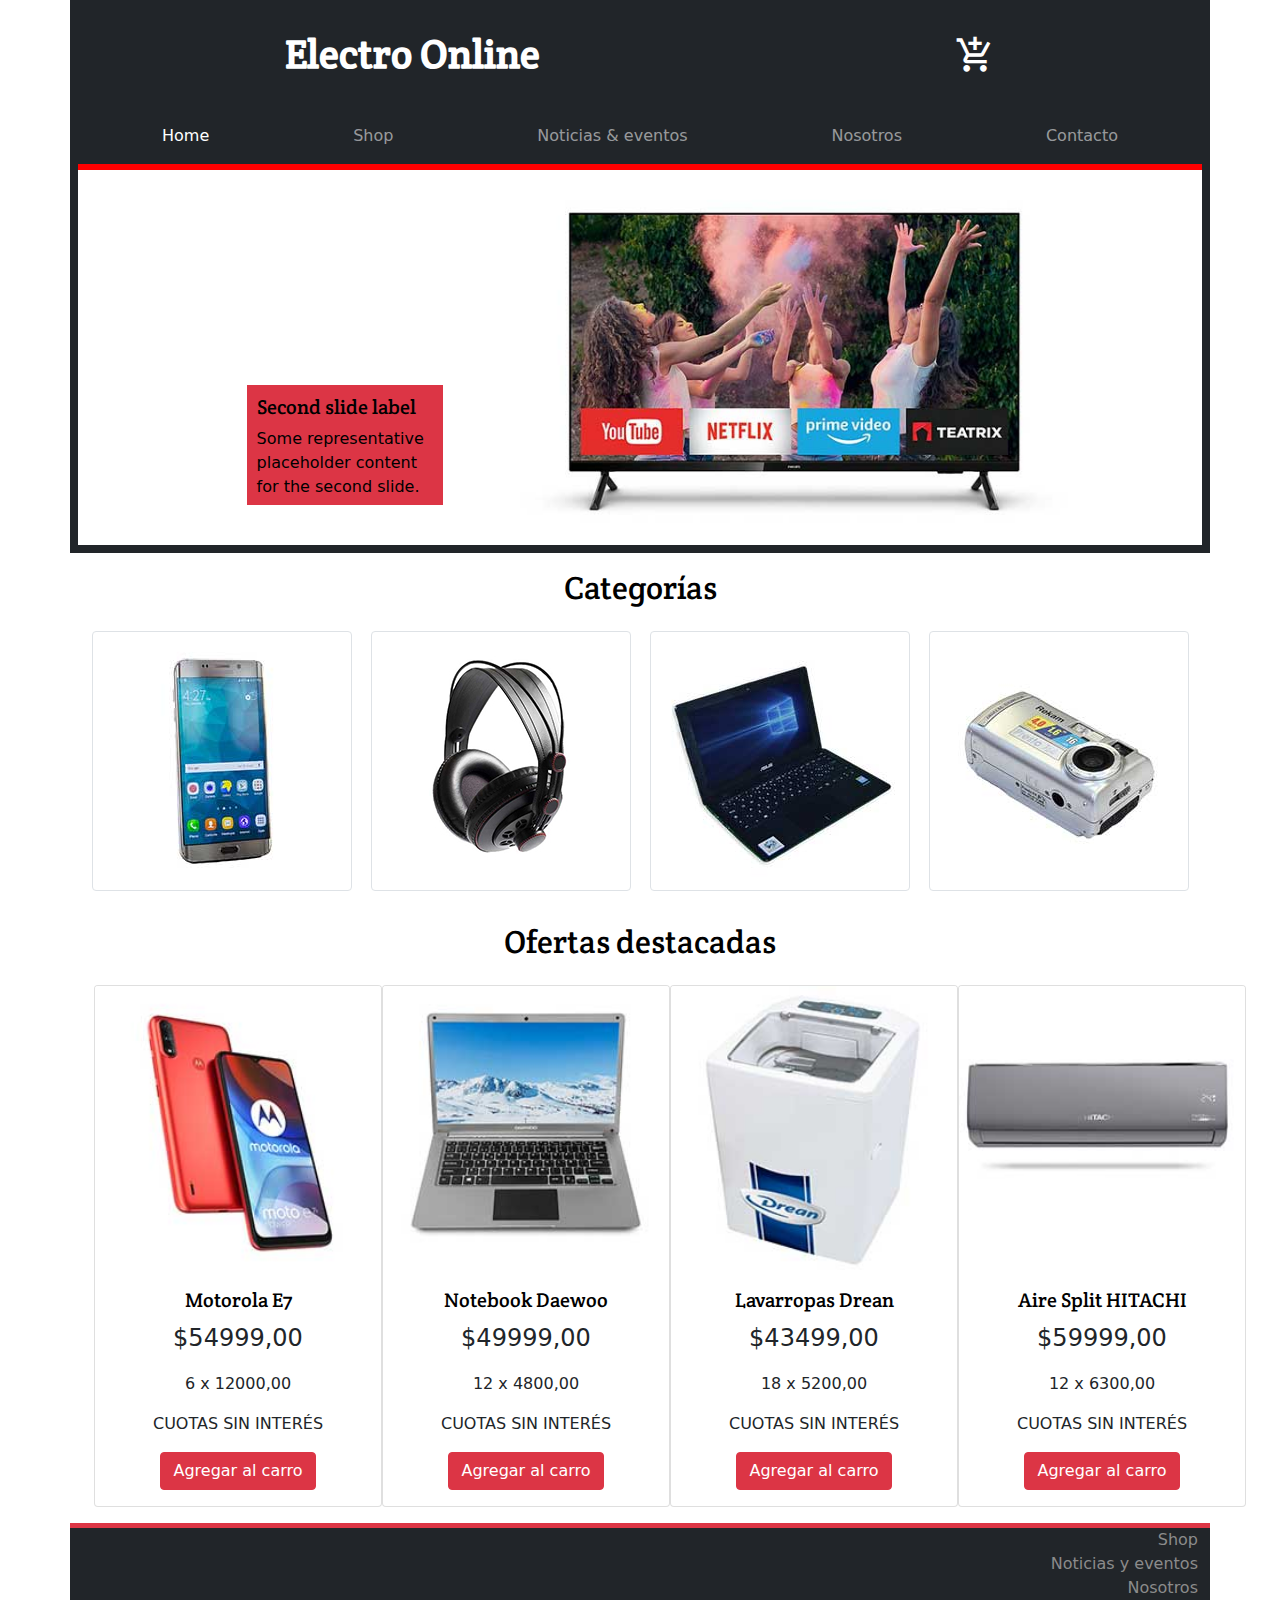
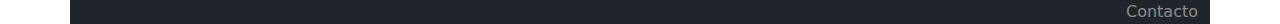
<file: index.html>
<!DOCTYPE html>
<html lang="en">
<head>
    <meta charset="UTF-8">
    <meta http-equiv="X-UA-Compatible" content="IE=edge">
    <meta name="viewport" content="width=device-width, initial-scale=1.0">
    <link rel="stylesheet" href="css/bootstrap.css">
    <link rel="stylesheet" href="css/estructura.css">
    <link rel="preconnect" href="https://fonts.googleapis.com">
    <link rel="preconnect" href="https://fonts.gstatic.com" crossorigin>
    <link href="https://fonts.googleapis.com/css2?family=Crete+Round&display=swap" rel="stylesheet">
    <link href="https://fonts.googleapis.com/icon?family=Material+Icons" rel="stylesheet">
    <title>Tienda online</title>
</head>
<body>
    
    <header class="container p-2 bg-dark">
        <!--/////////////////////////////////  HEADER  /////////////////////////////////////////////////-->
        <!--//////////////////////  BUSQUEDA -- LOGO -- CARRITO  ///////////////////////////////////////-->
        <div id="menu-superior" class="d-flex flex-row justify-content-around align-items-center">
            <!--<div >
                <form class="d-inline-flex">
                    <input class="form-control me-2" type="search" placeholder="Search" aria-label="Search">
                    <button class="btn btn-outline-danger" type="submit">Search</button>
                </form>
            </div>-->
            <div id="logo" ><h1 class="text-center fs-1 fw-bold text-white">Electro Online</h1></div>
            <div><span class="material-icons text-white fs-1">add_shopping_cart</span></div>
        </div>
        <!--/////////////////////////////////  NAVBAR  /////////////////////////////////////////////////-->
        <div id="menu-barra-inferior">
                 <nav class="navbar navbar-expand-lg navbar-dark bg-dark">
                    <div class="container">
                        <button class="navbar-toggler" type="button" data-bs-toggle="collapse" data-bs-target="#navbarSupportedContent" aria-controls="navbarSupportedContent" aria-expanded="false" aria-label="Toggle navigation">
                            <span class="navbar-toggler-icon"></span>
                        </button>
                        <div class="collapse navbar-collapse" id="navbarSupportedContent">
                            <ul class="navbar-nav me-auto mb-2 mb-lg-0 w-100 justify-content-around">
                                <li class="nav-item"><a class="nav-link active" aria-current="page" href="index.html">Home</a></li>
                                <li class="nav-item"><a class="nav-link" href="./pages/tienda.html">Shop</a></li>
                                <li class="nav-item"><a class="nav-link" href="./pages/news.html">Noticias & eventos</a></li>
                                <li class="nav-item"><a class="nav-link" href="./pages/nosotros.html">Nosotros</a></li>
                                <li class="nav-item"><a class="nav-link" href="./pages/contacto.html">Contacto</a></li>
                            </ul>
                        </div>
                    </div>
                </nav>
            </div>
        <!--/////////////////////////////////  CAROUSEL  /////////////////////////////////////////////////-->
        <section>
            <div id="carouselExampleCaptions" class="carousel slide" data-bs-ride="carousel">
                <div class="carousel-inner">
                    <div class="carousel-item active">
                        <img src="public/img/slide.jpg" class="d-block w-100" alt="...">
                        <div class="carousel-caption">
                            <div id="cuadrito" class="w-25 bg-danger d-flex flex-column align-items-start">
                                <div><h5>Second slide label</h5></div>
                                <div><p>Some representative placeholder content for the second slide.</p></div>
                            </div>
                        </div>
                    </div>
                    <div class="carousel-item">
                        <img src="public/img/slide2.jpg" class="d-block w-100" alt="...">
                        <div class="carousel-caption">
                            <div id="cuadrito" class="w-25 bg-danger d-flex flex-column align-items-start">
                                <div><h5>Second slide label</h5></div>
                                <div><p>Some representative placeholder content for the second slide.</p></div>
                            </div>
                        </div>
                    </div>
                    <div class="carousel-item">
                        <img src="public/img/slide3.jpg" class="d-block w-100" alt="...">
                        <div class="carousel-caption">
                            <div id="cuadrito" class="w-25 bg-danger d-flex flex-column align-items-start">
                                <div><h5>Second slide label</h5></div>
                                <div><p>Some representative placeholder content for the second slide.</p></div>
                            </div>
                        </div>
                    </div>
                    <div class="carousel-item">
                        <img src="public/img/slide4.jpg" class="d-block w-100" alt="...">
                        <div class="carousel-caption">
                            <div id="cuadrito" class="w-25 bg-danger d-flex flex-column align-items-start">
                                <div><h5>Second slide label</h5></div>
                                <div><p>Some representative placeholder content for the second slide.</p></div>
                            </div>
                        </div>
                    </div>
                </div>
                        <button class="carousel-control-prev" type="button" data-bs-target="#carouselExampleCaptions" data-bs-slide="prev">
                            <span class="carousel-control-prev-icon" aria-hidden="true"></span>
                            <span class="visually-hidden">Previous</span>
                        </button>
                    <button class="carousel-control-next" type="button" data-bs-target="#carouselExampleCaptions" data-bs-slide="next">
                        <span class="carousel-control-next-icon" aria-hidden="true"></span>
                        <span class="visually-hidden">Next</span>
                    </button>
            </div>
        </section>

    </header>

    <!--/////////////////////////////////  MAIN  /////////////////////////////////////////////////-->
    <main class="container">
            <section id="categorias" class="row">
                <h2 class="pt-3 pb-3">Categorías</h2>
                <ul class="container d-flex flex-row justify-content-around">
                   
                    <li><a href="#"><img src="public/img/telefonia.jpg" class="img-thumbnail"></a></li>
                    <li><a href="#"><img src="public/img/audio.jpg" class="img-thumbnail"></a></li>
                    <li><a href="#"><img src="public/img/laptops.jpg" class="img-thumbnail"></a></li>
                    <li><a href="#"><img src="public/img/fotografia.jpg" class="img-thumbnail"></a></li>
                
                </ul>
            </section>
            <h2 class="pt-3 pb-3">Ofertas destacadas</h2>
            <section id="ofertas" class="col">
                <ul class="container d-flex flex-row justify-content-around ">
                    <li>
                        <div class="card" style="width: 18rem;">
                            <img src="public/img/cel-moto.jpg" class="card-img-top" alt="...">
                            <div class="card-body d-flex flex-column align-items-center">
                                <h5 class="card-title">Motorola E7</h5>
                                <p class="fs-4">$54999,00</p>
                                <p class="card-text">6 x 12000,00</p>
                                <p class="card-text">CUOTAS SIN INTERÉS</p>
                                <a href="#" class="btn btn-danger">Agregar al carro</a>
                            </div>
                        </div>
                    </li>
                    <li>
                        <div class="card" style="width: 18rem;">
                            <img src="public/img/note-daewoo.jpg" class="card-img-top" alt="...">
                            <div class="card-body d-flex flex-column align-items-center">
                                <h5 class="card-title">Notebook Daewoo</h5>
                                <p class="fs-4">$49999,00</p>
                                <p class="card-text">12 x 4800,00</p>
                                <p class="card-text">CUOTAS SIN INTERÉS</p>
                                <a href="#" class="btn btn-danger">Agregar al carro</a>
                            </div>
                        </div>
                    </li>
                    <li>
                        <div class="card" style="width: 18rem;">
                            <img src="public/img/lava-drean.jpg" class="card-img-top" alt="...">
                            <div class="card-body d-flex flex-column align-items-center">
                                <h5 class="card-title">Lavarropas Drean</h5>
                                <p class="fs-4">$43499,00</p>
                                <p class="card-text">18 x 5200,00</p>
                                <p class="card-text">CUOTAS SIN INTERÉS</p>
                                <a href="#" class="btn btn-danger">Agregar al carro</a>
                            </div>
                        </div>
                    </li>
                    <li>
                        <div class="card" style="width: 18rem;">
                            <img src="public/img/aire-hitachi.jpg" class="card-img-top" alt="...">
                            <div class="card-body d-flex flex-column align-items-center">
                                <h5 class="card-title">Aire Split HITACHI</h5>
                                <p class="fs-4">$59999,00</p>
                                <p class="card-text">12 x 6300,00</p>
                                <p class="card-text">CUOTAS SIN INTERÉS</p>
                                <a href="#" class="btn btn-danger">Agregar al carro</a>
                            </div>
                        </div>
                    </li>
                </ul>
            </section>
    </main>
    
    <footer class="container bg-dark  border-5 border-top border-danger ">
        
        <div class="col bg-dark">
          <ul class="nav flex-column align-items-end">
            <li><a href="./pages/tienda.html">Shop</a></li>
            <li><a href="./pages/news.html">Noticias y eventos</a></li>
            <li><a href="./pages/nosotros.html">Nosotros</a></li>
            <li><a href="./pages/contacto.html">Contacto</a></li>
          </ul>
        </div>
    </footer>
    
          
       
    
    <script src="https://cdn.jsdelivr.net/npm/@popperjs/core@2.10.2/dist/umd/popper.min.js" integrity="sha384-7+zCNj/IqJ95wo16oMtfsKbZ9ccEh31eOz1HGyDuCQ6wgnyJNSYdrPa03rtR1zdB" crossorigin="anonymous"></script>
    <script src="https://cdn.jsdelivr.net/npm/bootstrap@5.1.3/dist/js/bootstrap.min.js" integrity="sha384-QJHtvGhmr9XOIpI6YVutG+2QOK9T+ZnN4kzFN1RtK3zEFEIsxhlmWl5/YESvpZ13" crossorigin="anonymous"></script>
</body>
</html>
</file>
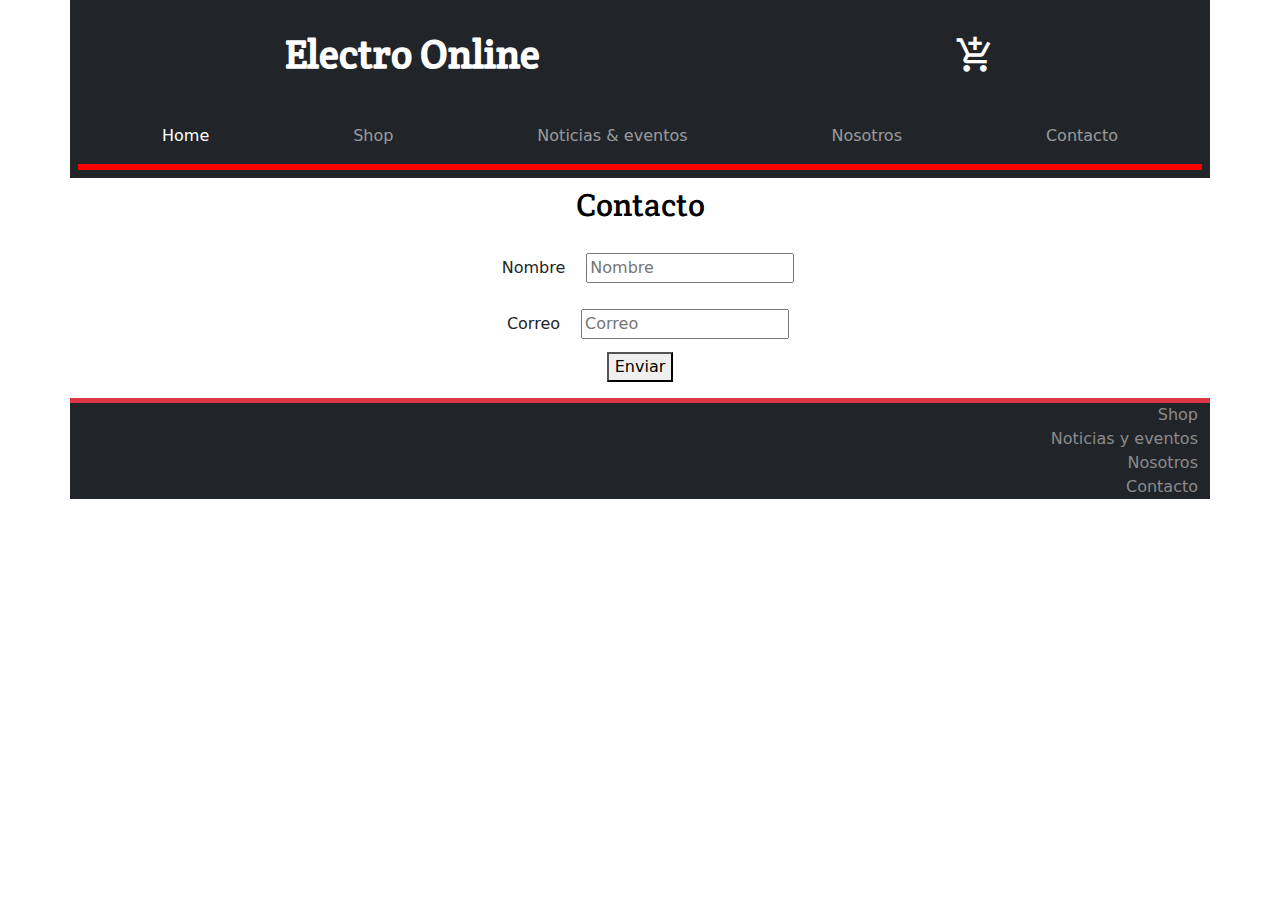
<file: pages/contacto.html>
<!DOCTYPE html>
<html lang="en">
<head>
    <meta charset="UTF-8">
    <meta http-equiv="X-UA-Compatible" content="IE=edge">
    <meta name="viewport" content="width=device-width, initial-scale=1.0">
    <link rel="stylesheet" href="../css/bootstrap.css">
    <link rel="stylesheet" href="../css/estructura.css">
    <link rel="preconnect" href="https://fonts.googleapis.com">
    <link rel="preconnect" href="https://fonts.gstatic.com" crossorigin>
    <link href="https://fonts.googleapis.com/css2?family=Crete+Round&display=swap" rel="stylesheet">
    <link href="https://fonts.googleapis.com/icon?family=Material+Icons" rel="stylesheet">
    <title>Tienda online</title>
</head>
<body>
    
    <header class="container p-2 bg-dark">
        <!--/////////////////////////////////  HEADER  /////////////////////////////////////////////////-->
        <!--//////////////////////  BUSQUEDA -- LOGO -- CARRITO  ///////////////////////////////////////-->
        <div id="menu-superior" class="d-flex flex-row justify-content-around align-items-center">
            <!--<div >
                <form class="d-inline-flex">
                    <input class="form-control me-2" type="search" placeholder="Search" aria-label="Search">
                    <button class="btn btn-outline-danger" type="submit">Search</button>
                </form>
            </div>-->
            <div id="logo" ><h1 class="text-center fs-1 fw-bold text-white">Electro Online</h1></div>
            <div><span class="material-icons text-white fs-1">add_shopping_cart</span></div>
        </div>
        <!--/////////////////////////////////  NAVBAR  /////////////////////////////////////////////////-->
        <div id="menu-barra-inferior">
                 <nav class="navbar navbar-expand-lg navbar-dark bg-dark">
                    <div class="container">
                        <button class="navbar-toggler" type="button" data-bs-toggle="collapse" data-bs-target="#navbarSupportedContent" aria-controls="navbarSupportedContent" aria-expanded="false" aria-label="Toggle navigation">
                            <span class="navbar-toggler-icon"></span>
                        </button>
                        <div class="collapse navbar-collapse" id="navbarSupportedContent">
                            <ul class="navbar-nav me-auto mb-2 mb-lg-0 w-100 justify-content-around">
                                <li class="nav-item"><a class="nav-link active" aria-current="page" href="index.html">Home</a></li>
                                <li class="nav-item"><a class="nav-link" href="./pages/tienda.html">Shop</a></li>
                                <li class="nav-item"><a class="nav-link" href="./pages/news.html">Noticias & eventos</a></li>
                                <li class="nav-item"><a class="nav-link" href="./pages/nosotros.html">Nosotros</a></li>
                                <li class="nav-item"><a class="nav-link" href="./pages/contacto.html">Contacto</a></li>
                            </ul>
                        </div>
                    </div>
                </nav>
            </div>
        

    </header>
    <main >
        <div id="contacto" class="container p-2"> 
            <h2>Contacto</h2>
            <form class="col p-2 d-flex flex-column align-items-center ">
                <div>
                    <label for="nombre" class="p-3">Nombre</label>
                    <input id="correo" type="text" placeholder="Nombre" required>
                </div>
                <div>
                    <label for="email" class="p-3">Correo</label>
                    <input id="email" type="email" placeholder="Correo" name="email" required>
                </div>
                <div>
                    <button type="submit">Enviar</button>
                </div>
               
                
                
              </form>
        </div>
    </main>
    
    <footer class="container bg-dark  border-5 border-top border-danger ">
        
        <div class="col bg-dark">
          <ul class="nav flex-column align-items-end">
            <li><a href="./pages/tienda.html">Shop</a></li>
            <li><a href="./pages/news.html">Noticias y eventos</a></li>
            <li><a href="./pages/nosotros.html">Nosotros</a></li>
            <li><a href="./pages/contacto.html">Contacto</a></li>
          </ul>
        </div>
    </footer>
    
          
       
    
    <script src="https://cdn.jsdelivr.net/npm/@popperjs/core@2.10.2/dist/umd/popper.min.js" integrity="sha384-7+zCNj/IqJ95wo16oMtfsKbZ9ccEh31eOz1HGyDuCQ6wgnyJNSYdrPa03rtR1zdB" crossorigin="anonymous"></script>
    <script src="https://cdn.jsdelivr.net/npm/bootstrap@5.1.3/dist/js/bootstrap.min.js" integrity="sha384-QJHtvGhmr9XOIpI6YVutG+2QOK9T+ZnN4kzFN1RtK3zEFEIsxhlmWl5/YESvpZ13" crossorigin="anonymous"></script>
</body>
</html>
</file>
<file: css/estructura.css>
#menu-superior{
    height: 100px;
}
#menu-barra-inferior {
    border-bottom: 6px solid red;
}
h1{
    text-align: center;
    font-family: 'Crete Round', serif;
    color:red;
}
h2,h3,h5{
    text-align: center;
    font-family: 'Crete Round', serif;
    color: black;
}
#cuadrito {
  color: #000;
  width: 300px;
  height: 120px;
  padding:10px;
}
#cuadrito p{
    text-align: start;
}

#categorias li{
    list-style: none;
}
#ofertas li{
    list-style: none;
}

footer a{
    list-style: none;
    text-decoration: none;
    color: rgb(139, 139, 139);
}
footer :hover{
    list-style: none;
    text-decoration: none;
    color: #ccc;
}
</file>
